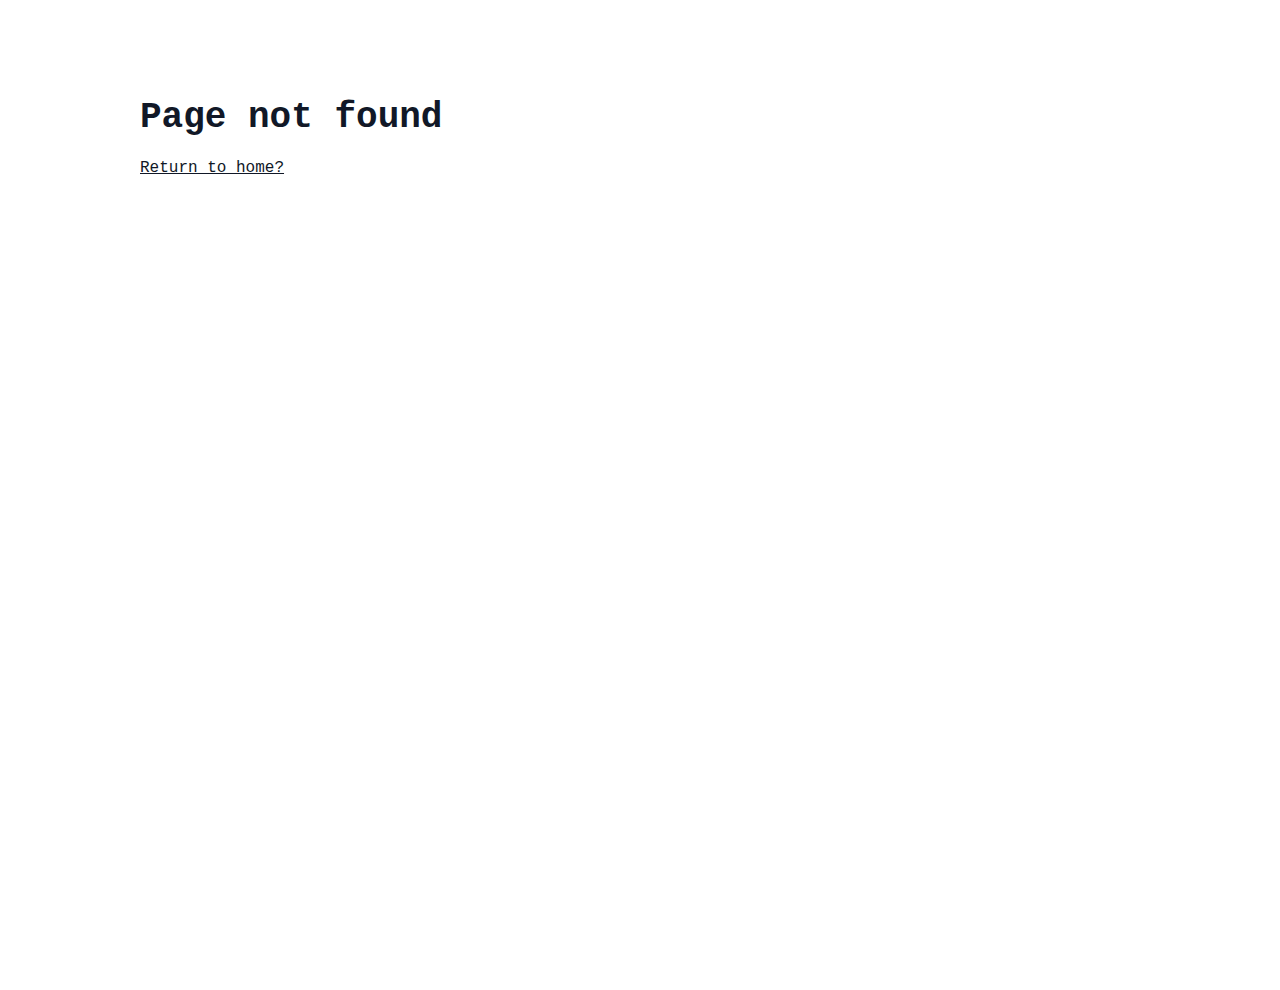
<file: index.html>
<!doctype html>
<html lang="en">
  <head>
    <meta charset="UTF-8" />
    <link rel="icon" type="image/svg+xml" href="/vite.svg" />
    <meta name="viewport" content="width=device-width, initial-scale=1.0" />
    <title>Gurtej Virdi</title>
    <script type="module" crossorigin src="/assets/index-DWn8f5u0.js"></script>
    <link rel="stylesheet" crossorigin href="/assets/index-TRXnsnul.css">
  </head>
  <body>
    <div id="root"></div>
  </body>
</html>
</file>
<file: assets/index-TRXnsnul.css>
*,:before,:after{box-sizing:border-box;border-width:0;border-style:solid;border-color:#e5e7eb}:before,:after{--tw-content: ""}html,:host{line-height:1.5;-webkit-text-size-adjust:100%;-moz-tab-size:4;-o-tab-size:4;tab-size:4;font-family:ui-sans-serif,system-ui,sans-serif,"Apple Color Emoji","Segoe UI Emoji",Segoe UI Symbol,"Noto Color Emoji";font-feature-settings:normal;font-variation-settings:normal;-webkit-tap-highlight-color:transparent}body{margin:0;line-height:inherit}hr{height:0;color:inherit;border-top-width:1px}abbr:where([title]){-webkit-text-decoration:underline dotted;text-decoration:underline dotted}h1,h2,h3,h4,h5,h6{font-size:inherit;font-weight:inherit}a{color:inherit;text-decoration:inherit}b,strong{font-weight:bolder}code,kbd,samp,pre{font-family:ui-monospace,SFMono-Regular,Menlo,Monaco,Consolas,Liberation Mono,Courier New,monospace;font-feature-settings:normal;font-variation-settings:normal;font-size:1em}small{font-size:80%}sub,sup{font-size:75%;line-height:0;position:relative;vertical-align:baseline}sub{bottom:-.25em}sup{top:-.5em}table{text-indent:0;border-color:inherit;border-collapse:collapse}button,input,optgroup,select,textarea{font-family:inherit;font-feature-settings:inherit;font-variation-settings:inherit;font-size:100%;font-weight:inherit;line-height:inherit;letter-spacing:inherit;color:inherit;margin:0;padding:0}button,select{text-transform:none}button,input:where([type=button]),input:where([type=reset]),input:where([type=submit]){-webkit-appearance:button;background-color:transparent;background-image:none}:-moz-focusring{outline:auto}:-moz-ui-invalid{box-shadow:none}progress{vertical-align:baseline}::-webkit-inner-spin-button,::-webkit-outer-spin-button{height:auto}[type=search]{-webkit-appearance:textfield;outline-offset:-2px}::-webkit-search-decoration{-webkit-appearance:none}::-webkit-file-upload-button{-webkit-appearance:button;font:inherit}summary{display:list-item}blockquote,dl,dd,h1,h2,h3,h4,h5,h6,hr,figure,p,pre{margin:0}fieldset{margin:0;padding:0}legend{padding:0}ol,ul,menu{list-style:none;margin:0;padding:0}dialog{padding:0}textarea{resize:vertical}input::-moz-placeholder,textarea::-moz-placeholder{opacity:1;color:#9ca3af}input::placeholder,textarea::placeholder{opacity:1;color:#9ca3af}button,[role=button]{cursor:pointer}:disabled{cursor:default}img,svg,video,canvas,audio,iframe,embed,object{display:block;vertical-align:middle}img,video{max-width:100%;height:auto}[hidden]{display:none}*,:before,:after{--tw-border-spacing-x: 0;--tw-border-spacing-y: 0;--tw-translate-x: 0;--tw-translate-y: 0;--tw-rotate: 0;--tw-skew-x: 0;--tw-skew-y: 0;--tw-scale-x: 1;--tw-scale-y: 1;--tw-pan-x: ;--tw-pan-y: ;--tw-pinch-zoom: ;--tw-scroll-snap-strictness: proximity;--tw-gradient-from-position: ;--tw-gradient-via-position: ;--tw-gradient-to-position: ;--tw-ordinal: ;--tw-slashed-zero: ;--tw-numeric-figure: ;--tw-numeric-spacing: ;--tw-numeric-fraction: ;--tw-ring-inset: ;--tw-ring-offset-width: 0px;--tw-ring-offset-color: #fff;--tw-ring-color: rgb(59 130 246 / .5);--tw-ring-offset-shadow: 0 0 #0000;--tw-ring-shadow: 0 0 #0000;--tw-shadow: 0 0 #0000;--tw-shadow-colored: 0 0 #0000;--tw-blur: ;--tw-brightness: ;--tw-contrast: ;--tw-grayscale: ;--tw-hue-rotate: ;--tw-invert: ;--tw-saturate: ;--tw-sepia: ;--tw-drop-shadow: ;--tw-backdrop-blur: ;--tw-backdrop-brightness: ;--tw-backdrop-contrast: ;--tw-backdrop-grayscale: ;--tw-backdrop-hue-rotate: ;--tw-backdrop-invert: ;--tw-backdrop-opacity: ;--tw-backdrop-saturate: ;--tw-backdrop-sepia: ;--tw-contain-size: ;--tw-contain-layout: ;--tw-contain-paint: ;--tw-contain-style: }::backdrop{--tw-border-spacing-x: 0;--tw-border-spacing-y: 0;--tw-translate-x: 0;--tw-translate-y: 0;--tw-rotate: 0;--tw-skew-x: 0;--tw-skew-y: 0;--tw-scale-x: 1;--tw-scale-y: 1;--tw-pan-x: ;--tw-pan-y: ;--tw-pinch-zoom: ;--tw-scroll-snap-strictness: proximity;--tw-gradient-from-position: ;--tw-gradient-via-position: ;--tw-gradient-to-position: ;--tw-ordinal: ;--tw-slashed-zero: ;--tw-numeric-figure: ;--tw-numeric-spacing: ;--tw-numeric-fraction: ;--tw-ring-inset: ;--tw-ring-offset-width: 0px;--tw-ring-offset-color: #fff;--tw-ring-color: rgb(59 130 246 / .5);--tw-ring-offset-shadow: 0 0 #0000;--tw-ring-shadow: 0 0 #0000;--tw-shadow: 0 0 #0000;--tw-shadow-colored: 0 0 #0000;--tw-blur: ;--tw-brightness: ;--tw-contrast: ;--tw-grayscale: ;--tw-hue-rotate: ;--tw-invert: ;--tw-saturate: ;--tw-sepia: ;--tw-drop-shadow: ;--tw-backdrop-blur: ;--tw-backdrop-brightness: ;--tw-backdrop-contrast: ;--tw-backdrop-grayscale: ;--tw-backdrop-hue-rotate: ;--tw-backdrop-invert: ;--tw-backdrop-opacity: ;--tw-backdrop-saturate: ;--tw-backdrop-sepia: ;--tw-contain-size: ;--tw-contain-layout: ;--tw-contain-paint: ;--tw-contain-style: }.prose{color:var(--tw-prose-body);max-width:65ch}.prose :where(p):not(:where([class~=not-prose],[class~=not-prose] *)){margin-top:1.25em;margin-bottom:1.25em}.prose :where([class~=lead]):not(:where([class~=not-prose],[class~=not-prose] *)){color:var(--tw-prose-lead);font-size:1.25em;line-height:1.6;margin-top:1.2em;margin-bottom:1.2em}.prose :where(a):not(:where([class~=not-prose],[class~=not-prose] *)){color:var(--tw-prose-links);text-decoration:underline;font-weight:500}.prose :where(strong):not(:where([class~=not-prose],[class~=not-prose] *)){color:var(--tw-prose-bold);font-weight:600}.prose :where(a strong):not(:where([class~=not-prose],[class~=not-prose] *)){color:inherit}.prose :where(blockquote strong):not(:where([class~=not-prose],[class~=not-prose] *)){color:inherit}.prose :where(thead th strong):not(:where([class~=not-prose],[class~=not-prose] *)){color:inherit}.prose :where(ol):not(:where([class~=not-prose],[class~=not-prose] *)){list-style-type:decimal;margin-top:1.25em;margin-bottom:1.25em;padding-inline-start:1.625em}.prose :where(ol[type=A]):not(:where([class~=not-prose],[class~=not-prose] *)){list-style-type:upper-alpha}.prose :where(ol[type=a]):not(:where([class~=not-prose],[class~=not-prose] *)){list-style-type:lower-alpha}.prose :where(ol[type=A s]):not(:where([class~=not-prose],[class~=not-prose] *)){list-style-type:upper-alpha}.prose :where(ol[type=a s]):not(:where([class~=not-prose],[class~=not-prose] *)){list-style-type:lower-alpha}.prose :where(ol[type=I]):not(:where([class~=not-prose],[class~=not-prose] *)){list-style-type:upper-roman}.prose :where(ol[type=i]):not(:where([class~=not-prose],[class~=not-prose] *)){list-style-type:lower-roman}.prose :where(ol[type=I s]):not(:where([class~=not-prose],[class~=not-prose] *)){list-style-type:upper-roman}.prose :where(ol[type=i s]):not(:where([class~=not-prose],[class~=not-prose] *)){list-style-type:lower-roman}.prose :where(ol[type="1"]):not(:where([class~=not-prose],[class~=not-prose] *)){list-style-type:decimal}.prose :where(ul):not(:where([class~=not-prose],[class~=not-prose] *)){list-style-type:disc;margin-top:1.25em;margin-bottom:1.25em;padding-inline-start:1.625em}.prose :where(ol>li):not(:where([class~=not-prose],[class~=not-prose] *))::marker{font-weight:400;color:var(--tw-prose-counters)}.prose :where(ul>li):not(:where([class~=not-prose],[class~=not-prose] *))::marker{color:var(--tw-prose-bullets)}.prose :where(dt):not(:where([class~=not-prose],[class~=not-prose] *)){color:var(--tw-prose-headings);font-weight:600;margin-top:1.25em}.prose :where(hr):not(:where([class~=not-prose],[class~=not-prose] *)){border-color:var(--tw-prose-hr);border-top-width:1px;margin-top:3em;margin-bottom:3em}.prose :where(blockquote):not(:where([class~=not-prose],[class~=not-prose] *)){font-weight:500;font-style:italic;color:var(--tw-prose-quotes);border-inline-start-width:.25rem;border-inline-start-color:var(--tw-prose-quote-borders);quotes:"“""”""‘""’";margin-top:1.6em;margin-bottom:1.6em;padding-inline-start:1em}.prose :where(blockquote p:first-of-type):not(:where([class~=not-prose],[class~=not-prose] *)):before{content:open-quote}.prose :where(blockquote p:last-of-type):not(:where([class~=not-prose],[class~=not-prose] *)):after{content:close-quote}.prose :where(h1):not(:where([class~=not-prose],[class~=not-prose] *)){color:var(--tw-prose-headings);font-weight:800;font-size:2.25em;margin-top:0;margin-bottom:.8888889em;line-height:1.1111111}.prose :where(h1 strong):not(:where([class~=not-prose],[class~=not-prose] *)){font-weight:900;color:inherit}.prose :where(h2):not(:where([class~=not-prose],[class~=not-prose] *)){color:var(--tw-prose-headings);font-weight:700;font-size:1.5em;margin-top:2em;margin-bottom:1em;line-height:1.3333333}.prose :where(h2 strong):not(:where([class~=not-prose],[class~=not-prose] *)){font-weight:800;color:inherit}.prose :where(h3):not(:where([class~=not-prose],[class~=not-prose] *)){color:var(--tw-prose-headings);font-weight:600;font-size:1.25em;margin-top:1.6em;margin-bottom:.6em;line-height:1.6}.prose :where(h3 strong):not(:where([class~=not-prose],[class~=not-prose] *)){font-weight:700;color:inherit}.prose :where(h4):not(:where([class~=not-prose],[class~=not-prose] *)){color:var(--tw-prose-headings);font-weight:600;margin-top:1.5em;margin-bottom:.5em;line-height:1.5}.prose :where(h4 strong):not(:where([class~=not-prose],[class~=not-prose] *)){font-weight:700;color:inherit}.prose :where(img):not(:where([class~=not-prose],[class~=not-prose] *)){margin-top:2em;margin-bottom:2em}.prose :where(picture):not(:where([class~=not-prose],[class~=not-prose] *)){display:block;margin-top:2em;margin-bottom:2em}.prose :where(video):not(:where([class~=not-prose],[class~=not-prose] *)){margin-top:2em;margin-bottom:2em}.prose :where(kbd):not(:where([class~=not-prose],[class~=not-prose] *)){font-weight:500;font-family:inherit;color:var(--tw-prose-kbd);box-shadow:0 0 0 1px rgb(var(--tw-prose-kbd-shadows) / 10%),0 3px rgb(var(--tw-prose-kbd-shadows) / 10%);font-size:.875em;border-radius:.3125rem;padding-top:.1875em;padding-inline-end:.375em;padding-bottom:.1875em;padding-inline-start:.375em}.prose :where(code):not(:where([class~=not-prose],[class~=not-prose] *)){color:var(--tw-prose-code);font-weight:600;font-size:.875em}.prose :where(code):not(:where([class~=not-prose],[class~=not-prose] *)):before{content:"`"}.prose :where(code):not(:where([class~=not-prose],[class~=not-prose] *)):after{content:"`"}.prose :where(a code):not(:where([class~=not-prose],[class~=not-prose] *)){color:inherit}.prose :where(h1 code):not(:where([class~=not-prose],[class~=not-prose] *)){color:inherit}.prose :where(h2 code):not(:where([class~=not-prose],[class~=not-prose] *)){color:inherit;font-size:.875em}.prose :where(h3 code):not(:where([class~=not-prose],[class~=not-prose] *)){color:inherit;font-size:.9em}.prose :where(h4 code):not(:where([class~=not-prose],[class~=not-prose] *)){color:inherit}.prose :where(blockquote code):not(:where([class~=not-prose],[class~=not-prose] *)){color:inherit}.prose :where(thead th code):not(:where([class~=not-prose],[class~=not-prose] *)){color:inherit}.prose :where(pre):not(:where([class~=not-prose],[class~=not-prose] *)){color:var(--tw-prose-pre-code);background-color:var(--tw-prose-pre-bg);overflow-x:auto;font-weight:400;font-size:.875em;line-height:1.7142857;margin-top:1.7142857em;margin-bottom:1.7142857em;border-radius:.375rem;padding-top:.8571429em;padding-inline-end:1.1428571em;padding-bottom:.8571429em;padding-inline-start:1.1428571em}.prose :where(pre code):not(:where([class~=not-prose],[class~=not-prose] *)){background-color:transparent;border-width:0;border-radius:0;padding:0;font-weight:inherit;color:inherit;font-size:inherit;font-family:inherit;line-height:inherit}.prose :where(pre code):not(:where([class~=not-prose],[class~=not-prose] *)):before{content:none}.prose :where(pre code):not(:where([class~=not-prose],[class~=not-prose] *)):after{content:none}.prose :where(table):not(:where([class~=not-prose],[class~=not-prose] *)){width:100%;table-layout:auto;text-align:start;margin-top:2em;margin-bottom:2em;font-size:.875em;line-height:1.7142857}.prose :where(thead):not(:where([class~=not-prose],[class~=not-prose] *)){border-bottom-width:1px;border-bottom-color:var(--tw-prose-th-borders)}.prose :where(thead th):not(:where([class~=not-prose],[class~=not-prose] *)){color:var(--tw-prose-headings);font-weight:600;vertical-align:bottom;padding-inline-end:.5714286em;padding-bottom:.5714286em;padding-inline-start:.5714286em}.prose :where(tbody tr):not(:where([class~=not-prose],[class~=not-prose] *)){border-bottom-width:1px;border-bottom-color:var(--tw-prose-td-borders)}.prose :where(tbody tr:last-child):not(:where([class~=not-prose],[class~=not-prose] *)){border-bottom-width:0}.prose :where(tbody td):not(:where([class~=not-prose],[class~=not-prose] *)){vertical-align:baseline}.prose :where(tfoot):not(:where([class~=not-prose],[class~=not-prose] *)){border-top-width:1px;border-top-color:var(--tw-prose-th-borders)}.prose :where(tfoot td):not(:where([class~=not-prose],[class~=not-prose] *)){vertical-align:top}.prose :where(figure>*):not(:where([class~=not-prose],[class~=not-prose] *)){margin-top:0;margin-bottom:0}.prose :where(figcaption):not(:where([class~=not-prose],[class~=not-prose] *)){color:var(--tw-prose-captions);font-size:.875em;line-height:1.4285714;margin-top:.8571429em}.prose{--tw-prose-body: #374151;--tw-prose-headings: #111827;--tw-prose-lead: #4b5563;--tw-prose-links: #111827;--tw-prose-bold: #111827;--tw-prose-counters: #6b7280;--tw-prose-bullets: #d1d5db;--tw-prose-hr: #e5e7eb;--tw-prose-quotes: #111827;--tw-prose-quote-borders: #e5e7eb;--tw-prose-captions: #6b7280;--tw-prose-kbd: #111827;--tw-prose-kbd-shadows: 17 24 39;--tw-prose-code: #111827;--tw-prose-pre-code: #e5e7eb;--tw-prose-pre-bg: #1f2937;--tw-prose-th-borders: #d1d5db;--tw-prose-td-borders: #e5e7eb;--tw-prose-invert-body: #d1d5db;--tw-prose-invert-headings: #fff;--tw-prose-invert-lead: #9ca3af;--tw-prose-invert-links: #fff;--tw-prose-invert-bold: #fff;--tw-prose-invert-counters: #9ca3af;--tw-prose-invert-bullets: #4b5563;--tw-prose-invert-hr: #374151;--tw-prose-invert-quotes: #f3f4f6;--tw-prose-invert-quote-borders: #374151;--tw-prose-invert-captions: #9ca3af;--tw-prose-invert-kbd: #fff;--tw-prose-invert-kbd-shadows: 255 255 255;--tw-prose-invert-code: #fff;--tw-prose-invert-pre-code: #d1d5db;--tw-prose-invert-pre-bg: rgb(0 0 0 / 50%);--tw-prose-invert-th-borders: #4b5563;--tw-prose-invert-td-borders: #374151;font-size:1rem;line-height:1.75}.prose :where(picture>img):not(:where([class~=not-prose],[class~=not-prose] *)){margin-top:0;margin-bottom:0}.prose :where(li):not(:where([class~=not-prose],[class~=not-prose] *)){margin-top:.5em;margin-bottom:.5em}.prose :where(ol>li):not(:where([class~=not-prose],[class~=not-prose] *)){padding-inline-start:.375em}.prose :where(ul>li):not(:where([class~=not-prose],[class~=not-prose] *)){padding-inline-start:.375em}.prose :where(.prose>ul>li p):not(:where([class~=not-prose],[class~=not-prose] *)){margin-top:.75em;margin-bottom:.75em}.prose :where(.prose>ul>li>p:first-child):not(:where([class~=not-prose],[class~=not-prose] *)){margin-top:1.25em}.prose :where(.prose>ul>li>p:last-child):not(:where([class~=not-prose],[class~=not-prose] *)){margin-bottom:1.25em}.prose :where(.prose>ol>li>p:first-child):not(:where([class~=not-prose],[class~=not-prose] *)){margin-top:1.25em}.prose :where(.prose>ol>li>p:last-child):not(:where([class~=not-prose],[class~=not-prose] *)){margin-bottom:1.25em}.prose :where(ul ul,ul ol,ol ul,ol ol):not(:where([class~=not-prose],[class~=not-prose] *)){margin-top:.75em;margin-bottom:.75em}.prose :where(dl):not(:where([class~=not-prose],[class~=not-prose] *)){margin-top:1.25em;margin-bottom:1.25em}.prose :where(dd):not(:where([class~=not-prose],[class~=not-prose] *)){margin-top:.5em;padding-inline-start:1.625em}.prose :where(hr+*):not(:where([class~=not-prose],[class~=not-prose] *)){margin-top:0}.prose :where(h2+*):not(:where([class~=not-prose],[class~=not-prose] *)){margin-top:0}.prose :where(h3+*):not(:where([class~=not-prose],[class~=not-prose] *)){margin-top:0}.prose :where(h4+*):not(:where([class~=not-prose],[class~=not-prose] *)){margin-top:0}.prose :where(thead th:first-child):not(:where([class~=not-prose],[class~=not-prose] *)){padding-inline-start:0}.prose :where(thead th:last-child):not(:where([class~=not-prose],[class~=not-prose] *)){padding-inline-end:0}.prose :where(tbody td,tfoot td):not(:where([class~=not-prose],[class~=not-prose] *)){padding-top:.5714286em;padding-inline-end:.5714286em;padding-bottom:.5714286em;padding-inline-start:.5714286em}.prose :where(tbody td:first-child,tfoot td:first-child):not(:where([class~=not-prose],[class~=not-prose] *)){padding-inline-start:0}.prose :where(tbody td:last-child,tfoot td:last-child):not(:where([class~=not-prose],[class~=not-prose] *)){padding-inline-end:0}.prose :where(figure):not(:where([class~=not-prose],[class~=not-prose] *)){margin-top:2em;margin-bottom:2em}.prose :where(.prose>:first-child):not(:where([class~=not-prose],[class~=not-prose] *)){margin-top:0}.prose :where(.prose>:last-child):not(:where([class~=not-prose],[class~=not-prose] *)){margin-bottom:0}.prose :is(:where(h1,h2,h3,h4,h5,h6,th):not(:where([class~=not-prose],[class~=not-prose] *))){margin-top:.5rem;margin-bottom:.5rem;font-weight:700}.prose :is(:where(p):not(:where([class~=not-prose],[class~=not-prose] *))){margin-top:.5rem;margin-bottom:.5rem}.mx-auto{margin-left:auto;margin-right:auto}.mt-\[10vh\]{margin-top:10vh}.flex{display:flex}.h-screen{height:100vh}.max-w-\[1000px\]{max-width:1000px}.flex-col{flex-direction:column}.text-center{text-align:center}.font-mono{font-family:ui-monospace,SFMono-Regular,Menlo,Monaco,Consolas,Liberation Mono,Courier New,monospace}.italic{font-style:italic}
</file>
